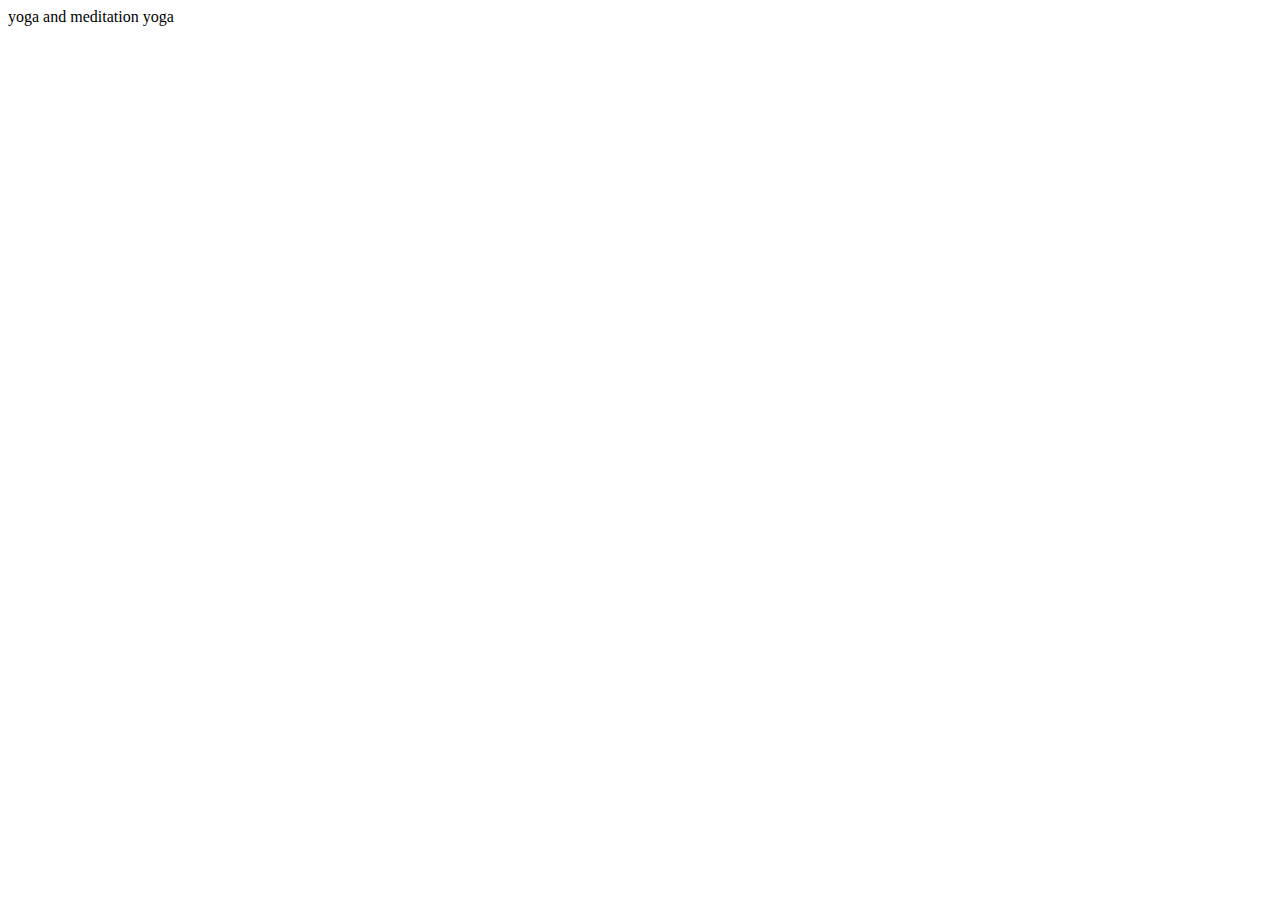
<file: Yoga.html>
<!DOCTYPE html>
<html lang="en">
<head>
    <meta charset="UTF-8">
    <meta http-equiv="X-UA-Compatible" content="IE=edge">
    <meta name="viewport" content="width=device-width, initial-scale=1.0">
    <title>Yoga and Meditation</title>
</head>
<body>
    yoga and meditation yoga
</body>
</html>
</file>
